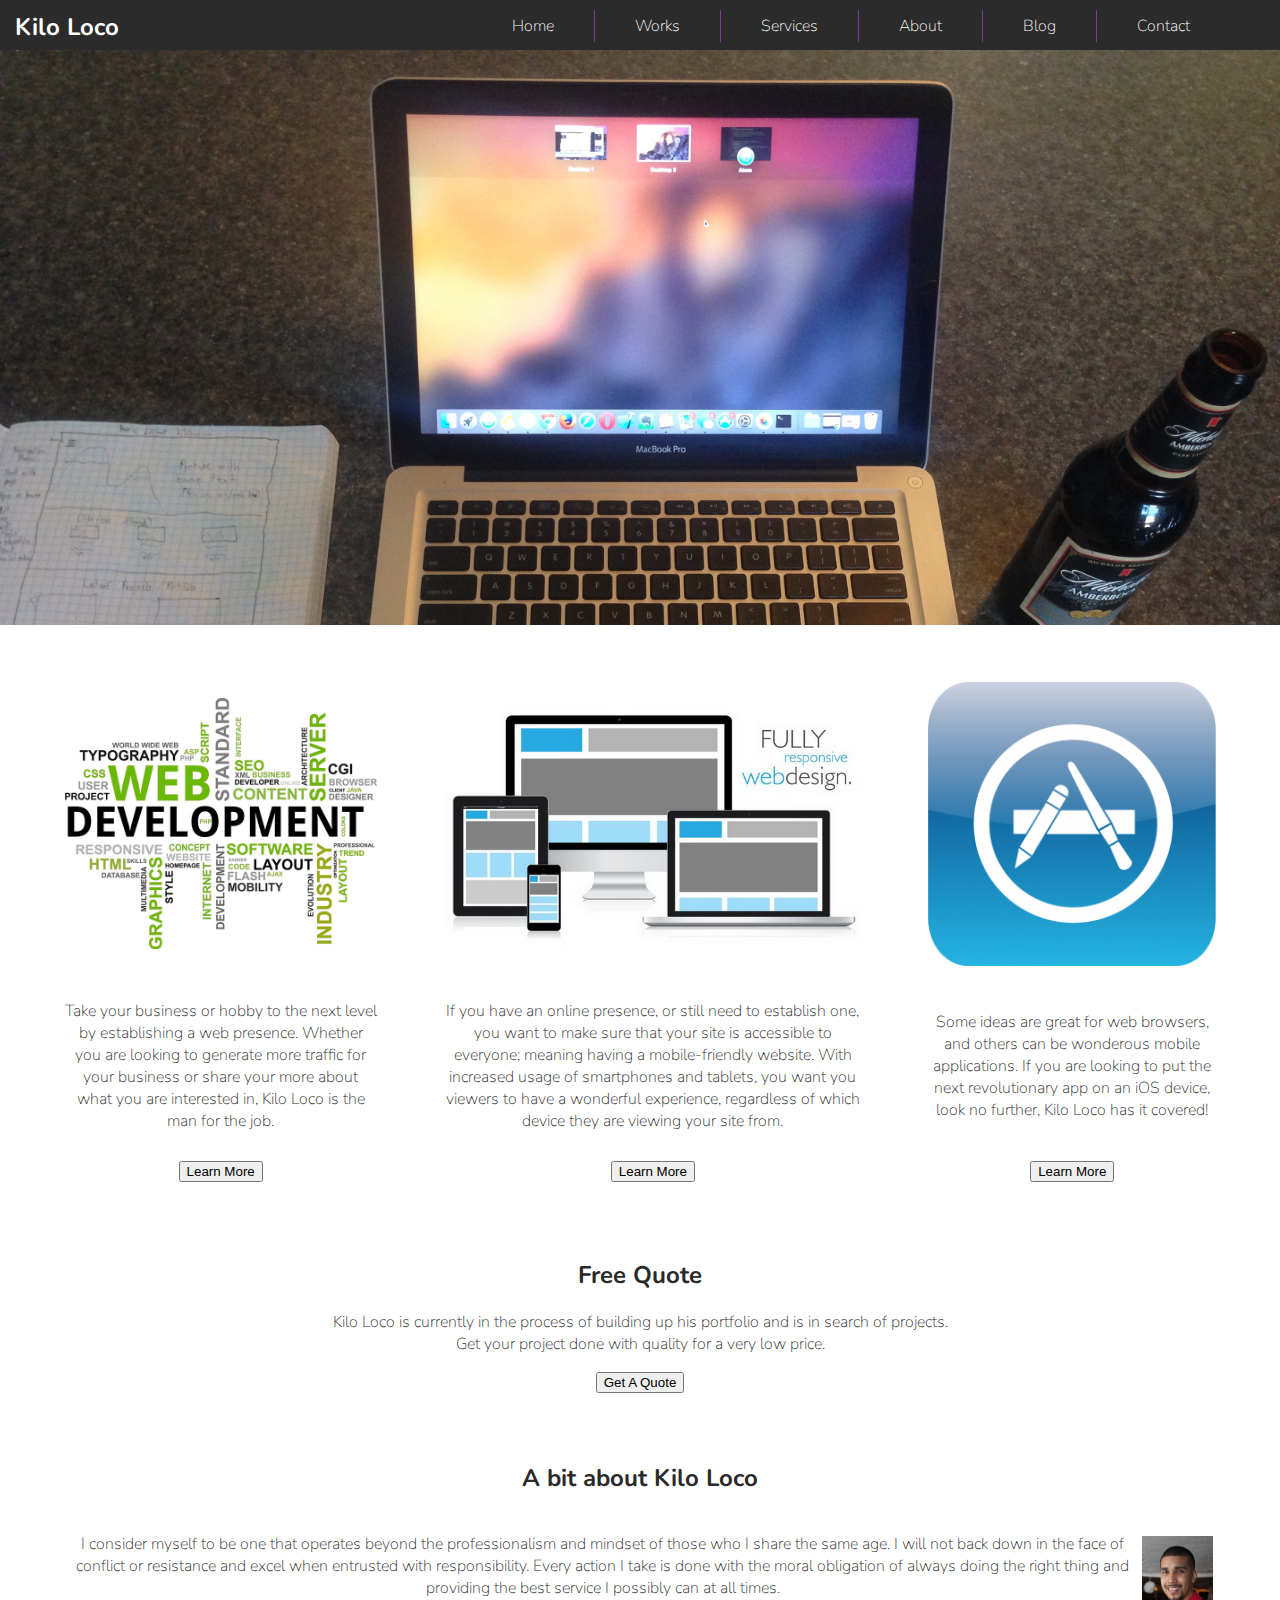
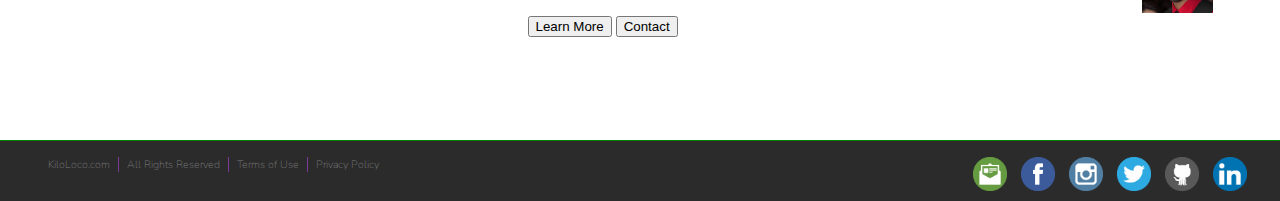
<file: index.html>
<!DOCTYPE html>

<html lang="en">
<head>

  <title>Kilo Loco | Web/iOS Developer</title>

	<meta charset="utf-8" />
  <!-- SEO DESCRIPTION -->
  <meta name="description" content="This is Kilo Loco's home page where you will be able to follow everything he has to offer. If you need a simple website or iOS app, contact him soon while he is still in need of extra projects to fill his portfolio."/>
	<meta http-equiv="Content-type" content="text/html; charset=utf-8" />
	<meta name="viewport" content="width=device-width, initial-scale=1" />
  <!-- My Styles -->
  <link rel="stylesheet" type="text/css" href="mystyles.css">
  <!-- GOOGLE FONTS -->
  <link href='http://fonts.googleapis.com/css?family=Nunito' rel='stylesheet' type='text/css'>
  <link rel="shortcut icon" href="images/KL&#32;Favicon.ico">
  <link rel="apple-touch-icon" href="images/KL&#32;Favicon.ico">

</head>

<body>

  <!-- NAVBAR CODE -->
  <nav>
    <div class="myBrand">
      <h2>Kilo Loco</h2>
    </div>
    <div class="navLinks">
      <ul>
        <li><a href="http://www.kiloloco.com">Home</a></li>
        <li><a href="http://www.kiloloco.com/about">Works</a></li>
        <li><a href="http://www.kiloloco.com/portfolio">Services</a></li>
        <li><a href="http://www.kiloloco.com/portfolio">About</a></li>
        <li><a href="http://www.kiloloco.com/portfolio">Blog</a></li>
        <li class="endBorder"><a href="http://www.kiloloco.com/contact">Contact</a></li>
      </ul>
    </div>
  </nav>
  <div class="clear"></div>

  <!-- TOP IMAGE -->
  <section>
    <div class="topImage">
      <img src="images/IMG&#95;4385.jpg" alt="Workspace Image"></img>
    </div>
  </section>

  <div class="emptyBlock"></div>

    <!-- SERVICES OFFERED -->
    <section>
      <table style="width:95%" class="serviceTable">
        <tr>
          <td>
            <img src="images/webdev.jpg" alt="Web Dev Image">
          </td>
          <td>
            <img src="images/responsive_design.png" alt="Responsive Design Image">
          </td>
          <td>
            <img src="images/iphone-development.png" alt="iOS Dev Image" class="iosImage">
          </td>
        </tr>
        <tr>
          <td>
            <p>Take your business or hobby to the next level by establishing a web presence. Whether you are looking to generate more traffic for your business or share your more about what you are interested in, Kilo Loco is the man for the job.</p>
          </td>
          <td>
            <p>If you have an online presence, or still need to establish one, you want to make sure that your site is accessible to everyone; meaning having a mobile-friendly website. With increased usage of smartphones and tablets, you want you viewers to have a wonderful experience, regardless of which device they are viewing your site from.</p>
          </td>
          <td>
            <p>Some ideas are great for web browsers, and others can be wonderous mobile applications. If you are looking to put the next revolutionary app on an iOS device, look no further, Kilo Loco has it covered!</p>
          </td>
        </tr>
        <tr>
          <td>
            <button type="button">Learn More</button>
          </td>
          <td>
            <button type="button">Learn More</button>
          </td>
          <td>
            <button type="button">Learn More</button>
          </td>
        </tr>
      </table>
    </section>

    <div class="emptyBlock"></div>

    <!-- Quote -->
    <section class="getAQuote">
      <h2>Free Quote</h2>
      <p>Kilo Loco is currently in the process of building up his portfolio and is in search of projects.<br />
      Get your project done with quality for a very low price.</p>
      <button type="button">Get A Quote</button>
    </section>

    <div class="emptyBlock"></div>

    <!-- Bio -->
    <section class="bio">
      <div class="bioContent">
        <h2>A bit about Kilo Loco</h2>
        <table class="bioTable">
          <tr>
            <td>
              <p>I consider myself to be one that operates beyond the professionalism and mindset of those who I share the same age. I will not back down in the face of conflict or resistance and excel when entrusted with responsibility. Every action I take is done with the moral obligation of always doing the right thing and providing the best service I possibly can at all times.</p>
              <button type="button">Learn More</button>
              <button type="button">Contact</button>
            </td>
            <td>
              <img src="images/myheadshot.jpg" alt="Kyle's Headshot">
            </td>
          </tr>
        </table>
      </div>
    </section>

    <div class="clear">

    </div>
    <div class="randomBlock">

    </div>

    <!-- FOOTER -->
    <footer>
      <!-- Fine Print -->
      <div class="finePrint">
        <ul>
          <li><a href="#">KiloLoco.com</a></li>
          <li><a href="#">All Rights Reserved</a></li>
          <li><a href="#">Terms of Use</a></li>
          <li class="endBorder"><a href="#">Privacy Policy</a></li>
        </ul>
      </div>

      <div class="clear"></div>

      <!-- SOCIAL TAGS -->
      <div class="socialTags">

        <div class="clear"></div>

        <!-- EMAIL -->
        <div class="socialIcon">
          <a href="mailto:kyle@kiloloco.com?subject=Service Request&body=I need assistance with the following project:" target="_top">
            <img src="images/mail-dreamstale47.png" alt="email">
          </a>
        </div>

        <!-- FACEBOOK -->
        <div class="socialIcon">
          <a href="https://www.facebook.com/REKyleLee" target="_blank">
            <img src="images/facebook-dreamstale25.png" alt="facebook">
          </a>
        </div>

        <!-- INSTAGRAM -->
        <div class="socialIcon">
          <a href="https://instagram.com/kilo_loco/" target="_blank">
            <img src="images/instagram-dreamstale43.png" alt="instagram">
          </a>
        </div>

        <!-- TWITTER -->
        <div class="socialIcon">
          <a href="https://twitter.com/Kilo_Loco" target="_blank">
            <img src="images/twitter-dreamstale71.png" alt="twitter">
          </a>
        </div>

        <!-- GITHUB -->
        <div class="socialIcon">
          <a href="https://github.com/Kilo-Loco" target="_blank">
            <img src="images/github2-dreamstale35.png" alt="github">
          </a>
        </div>

        <!-- LINKEDIN -->
        <div class="socialIcon">
          <a href="https://www.linkedin.com/in/kiloloco" target="_blank">
            <img src="images/linkedin-dreamstale45.png" alt="linkedin">
          </a>
        </div>

        </div>
    </footer>
</body>

</html>
</file>
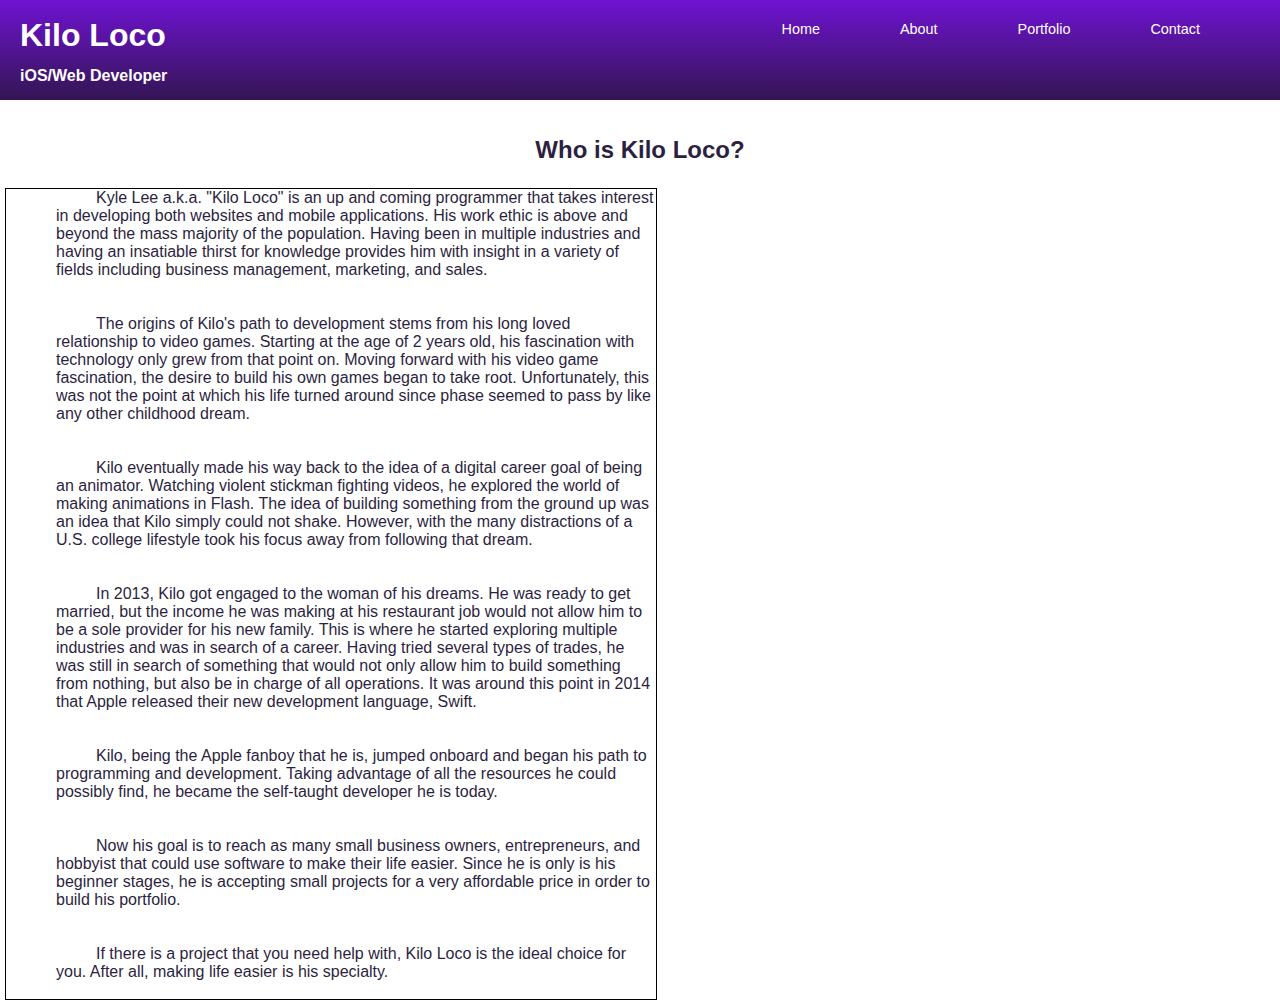
<file: about.html>
<!doctype html>
<html>

<head>

	<title>Kilo Loco | iOS Developer</title>

	<meta charset="utf-8" />
	<meta http-equiv="Content-type" content="text/html; charset=utf-8" />
	<meta name="viewport" content="width=device-width, initial-scale=1" />

	<style>

		body {
 			margin:0;
 			color:#2D1F41;
 			font-family:"Lucida Sans Unicode", "Lucida Grande", sans-serif;
			}

		#name {
			margin:0;
			padding:27px 0 25px 20px;
			}

		#title {
			margin:0;
			padding:0 0 0 20px;
		}

		#headerBar {
			margin:0;
			width:100%;
			height:100px;
			background-color: -webkit-linear-gradient(#6F13D2, #331553);
				/* For Safari 5.1 to 6.0 */
    			background: -o-linear-gradient(#6F13D2, #331553);
    			/* For Opera 11.1 to 12.0 */
    			background: -moz-linear-gradient(#6F13D2, #331553);
    			/* For Firefox 3.6 to 15 */
    			background: linear-gradient(#6F13D2, #331553);
    			/* Standard syntax (must be last) */
    		font-family: 'Helvetica Neue', Helvetica, Arial, sans-serif;
 			line-height:16px;
 			color: white;
		}

		#menuBar {

			height:60px;
			padding:0 0 0 250px;
			line-height:3px;
			position:relative;
			bottom: 80px;
			right: 40px;
			float:right;
			font-family: "Trebuchet MS", Helvetica, sans-serif;
		}

		ul {
			margin:0;
		}

		li {
			list-style-type:none;
		}


		#menuBar li {
			float: left;
			padding:8px 40px;
			font-size: 90%;
		}

		#homeButton {
			margin: 0;
		}

		a {
			color: white;
			text-decoration: none;
		}

		a:visited {
			color:white;
		}

		a:hover {
			color: grey;
			text-decoration: underline;
		}

		.clear {
			clear: both;
		}

		p {
			margin:0;

		}

		#headline {
			text-align: center;
			position: relative;
			bottom:1em;
			margin:0 30px;
		}

		.tab {
			text-indent: 40px;
		}

		#bio {
			width: 600px;
			padding-left: 50px;
			border: solid black 1px;
			margin-left: 5px;
		}

	</style>

</head>

<body>

	<div id ="container">

		<div id="headerBar">
				<h1 id="name">Kilo Loco</h1>

				<h4 id="title">iOS/Web Developer</h4>
		</div>



		<div id="menuBar">
				<ul>
					<li id="homeButton"><a href="">Home</a></li>
					<li><a href="http://kiloloco.com/about.html">About</a></li>
					<li><a href="">Portfolio</a></li>
					<li><a href="">Contact</a></li>
				</ul>
		</div>

	</div>

	<div class="clear"></div>

		<h2 id="headline">Who is Kilo Loco?</h2>
		<div id="bio">
			<p class="tab">
				Kyle Lee a.k.a. "Kilo Loco" is an up and coming programmer that takes interest in developing both websites and mobile applications. His work ethic is above and beyond the mass majority of the population. Having been in multiple industries and having an insatiable thirst for knowledge provides him with insight in a variety of fields including business management, marketing, and sales.</p><br /><br />

			<p class="tab">
				The origins of Kilo's path to development stems from his long loved relationship to video games. Starting at the age of 2 years old, his fascination with technology only grew from that point on. Moving forward with his video game fascination, the desire to build his own games began to take root. Unfortunately, this was not the point at which his life turned around since phase seemed to pass by like any other childhood dream.</p><br /><br />

			<p class="tab">
				Kilo eventually made his way back to the idea of a digital career goal of being an animator. Watching violent stickman fighting videos, he explored the world of making animations in Flash. The idea of building something from the ground up was an idea that Kilo simply could not shake. However, with the many distractions of a U.S. college lifestyle took his focus away from following that dream.</p><br /><br />

			<p class="tab">
				In 2013, Kilo got engaged to the woman of his dreams. He was ready to get married, but the income he was making at his restaurant job would not allow him to be a sole provider for his new family. This is where he started exploring multiple industries and was in search of a career. Having tried several types of trades, he was still in search of something that would not only allow him to build something from nothing, but also be in charge of all operations. It was around this point in 2014 that Apple released their new development language, Swift.</p><br /><br />

			<p class="tab">
				Kilo, being the Apple fanboy that he is, jumped onboard and began his path to programming and development. Taking advantage of all the resources he could possibly find, he became the self-taught developer he is today.</p><br /><br />

			<p class="tab">
				Now his goal is to reach as many small business owners, entrepreneurs, and hobbyist that could use software to make their life easier. Since he is only is his beginner stages, he is accepting small projects for a very affordable price in order to build his portfolio.</p><br /><br />

			<p class="tab">
				If there is a project that you need help with, Kilo Loco is the ideal choice for you. After all, making life easier is his specialty.<br /><br /></p>
		</div>


</body

</html>
</file>
<file: mystyles.css>
/* GENERAL STYLES */

body {
  margin: 0;
  padding: 0;
  font-family: 'Nunito', sans-serif;
  font-weight: lighter;
  color: #2A2A2A;
  background-image: url("http://www.kiloloco.com/images/whitebgpattern.jpg");
}

a {
  text-decoration: none;
  color: white;
}

a:hover{
  color: #7A3A95;
}

.clear {
  clear: both;
}

.endBorder {
  border-right: none !important;
}

.randomBlock {
  width: 50px;
  height: 100px;
}

/* NAVBAR STYLES */

.myBrand {
  float:left;
  height:30px;
  color: white;
  margin: 11px 0 0 15px;
}

.myBrand h2 {
  margin: 0;
  padding: 0;
}

nav {
  width: 100%;
  height: 50px;
  margin: 0;
  padding: 0;
  background-color: #2B2B2B;
}

nav li {
  list-style-type: none;
  float: left;
  padding: 5px 40px;
  border-right: solid #7A3A95 1px;
}

.navLinks {
  float: right;
  margin-right: 50px;
  position: relative;
  bottom: 6px;
}

/* BODY STYLES */

.topImage {
  width: 100%;
  height: 575px;
  overflow: hidden;
}

.topImage img {
  width: 100%;
}

.emptyBlock {
  height: 50px;
}

.serviceTable {
  width: 95%;
  margin: 0 auto;
}

.serviceTable img {
  width: 100%;
}

.serviceTable td {
  padding: 5px 30px;
  text-align: center;
}

.serviceHeader {
  text-align: center;
  margin-bottom: 50px;
}

.iosImage img {
  width: 70%;
}

.getAQuote {
  width: 60%;
  margin: 0 auto;
  text-align: center;
}

.bio {
  text-align: left;
}

.bioContent {
  text-align: center;
  float: right;
}
.bioTable {
  width: 90%;
  margin: 0 auto;
}

.bioTable img {
  width: 100%;
}

/* FOOTER STYLES */

footer {
  width: 100%;
  height: 60px;
  border-top: solid green 1px;
  background-color: #2B2B2B;
  overflow: hidden;
}

.socialTags {
  width: 300px;
  text-align: center;
  float: right;
  position: relative;
  bottom: 20px;
  right: 20px;
}

.socialTags p {
  color: white;
  margin: 0;
  padding: 0;
}

.socialIcon {
  width: 34px;
  height: 34px;
  display: inline-block;
  margin: 0px auto;
  padding: 5px;
}

.socialIcon img {
  width: 100%;
  height: 100%;
}

.finePrint a {
  color: #7B7B7B;
}

.finePrint a:hover {
  color: #7A3A95;
}

.finePrint li {
  float: left;
  display: inline;
  list-style-type: none;
  padding: 0 8px;
  border-right: solid #7A3A95 1px;
  font-size: 8pt;
}
</file>
